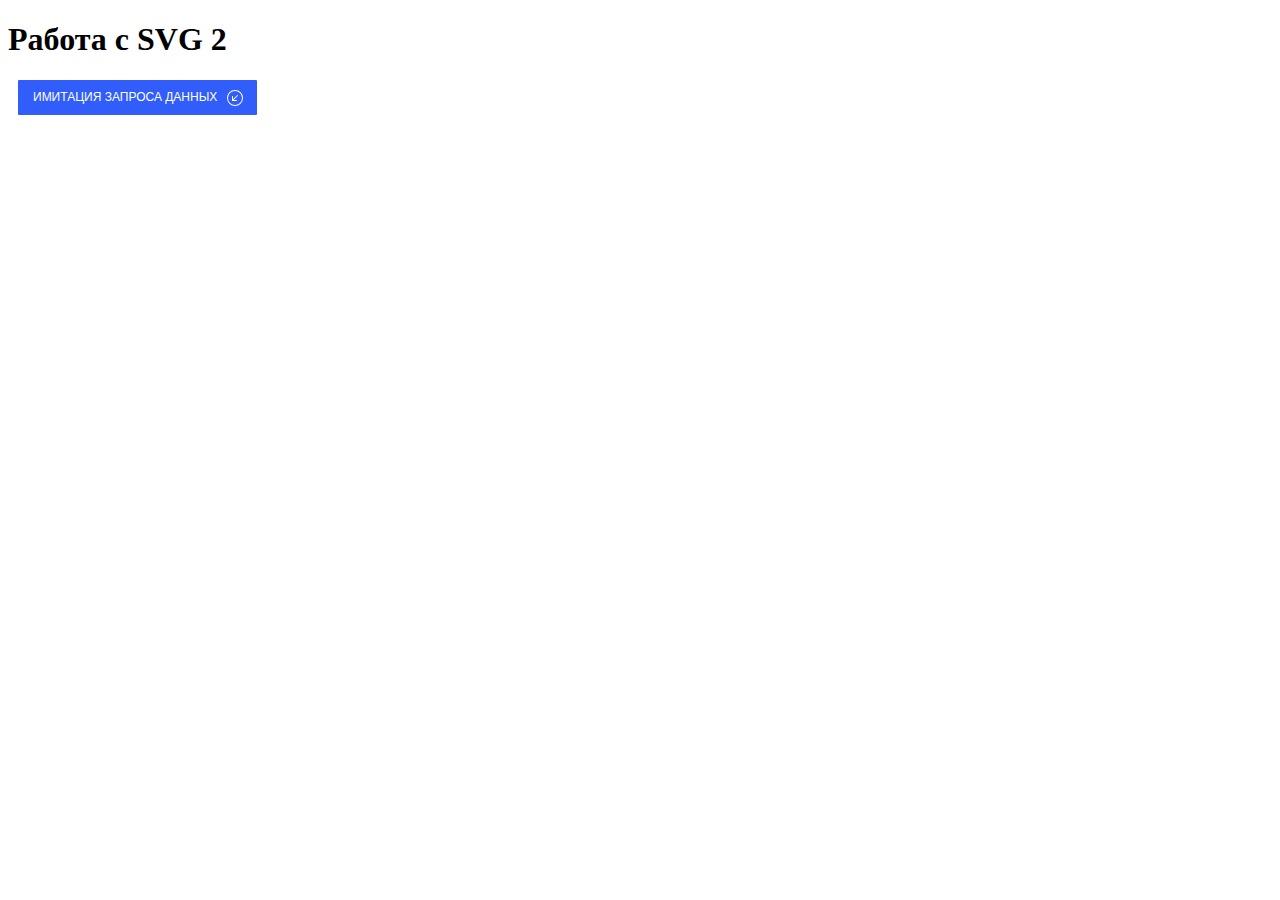
<file: index.html>
<!DOCTYPE html>
<html lang="en">
<head>
	<meta charset="UTF-8">
	<meta http-equiv="X-UA-Compatible" content="IE=edge">
	<meta name="viewport" content="width=device-width, initial-scale=1.0">
	<link rel="stylesheet" href="style.css">
	<title>Document</title>
</head>
<body>
	<h1>Работа с SVG 2</h1>

<button class="btn j-btn-test">
  <div class="btn_text">Имитация запроса данных</div>
  <div class="btn_icon">
    <!--   начало вставки SVG иконки   -->
    <svg xmlns="http://www.w3.org/2000/svg" width="16" height="16" fill="currentColor" class="bi bi-arrow-down-left-circle" viewBox="0 0 16 16">
      <path fill-rule="evenodd" d="M1 8a7 7 0 1 0 14 0A7 7 0 0 0 1 8zm15 0A8 8 0 1 1 0 8a8 8 0 0 1 16 0zm-5.904-2.854a.5.5 0 1 1 .707.708L6.707 9.95h2.768a.5.5 0 1 1 0 1H5.5a.5.5 0 0 1-.5-.5V6.475a.5.5 0 1 1 1 0v2.768l4.096-4.097z"/>
    </svg>
	  <!--   конец вставки SVG иконки   -->
  </div>
 
</button>
<script src="iconSVG.js"></script>
</body>
</html>
</file>
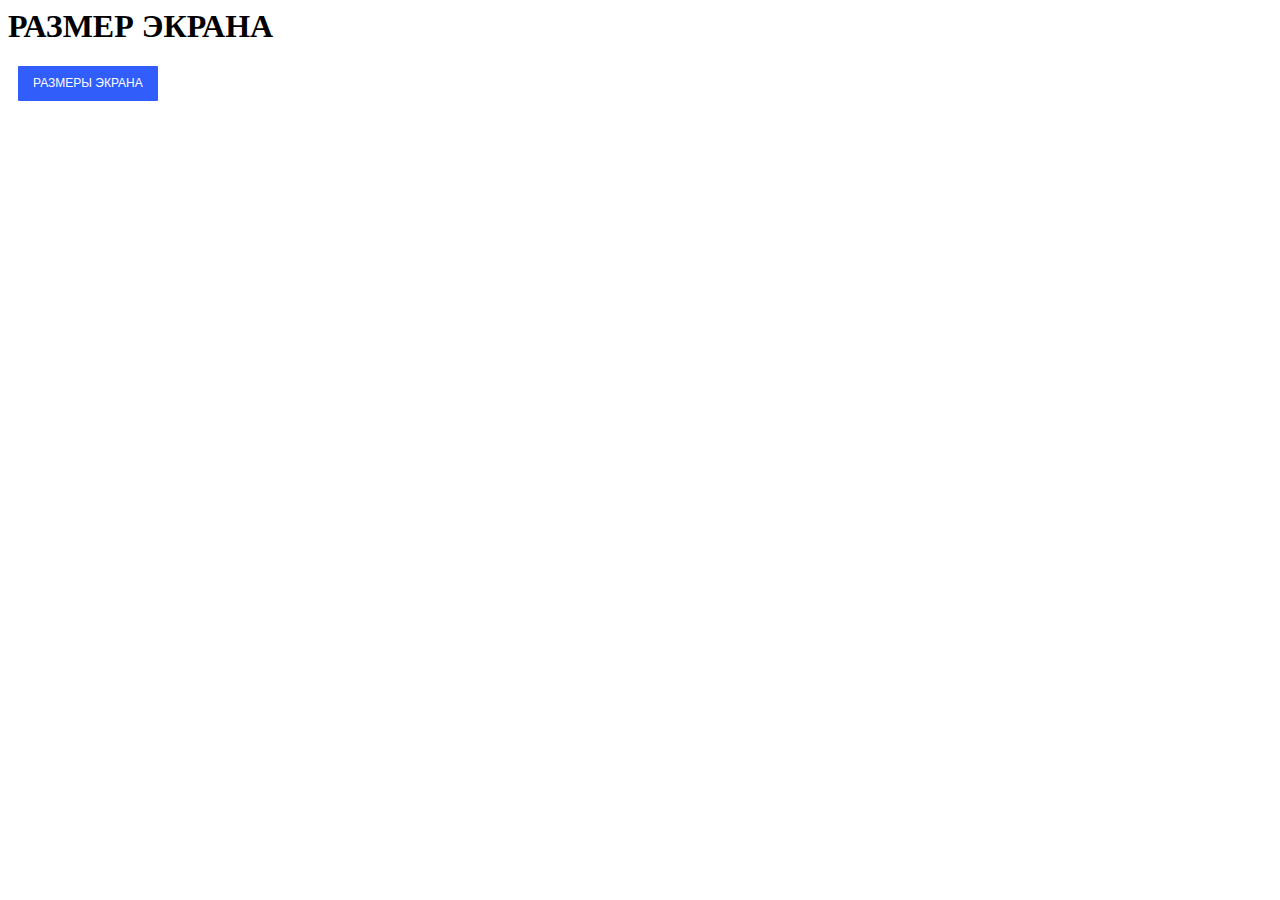
<file: icon2.html>
<html>
<html lang="en">
<head>
	<meta charset="UTF-8">
	<meta http-equiv="X-UA-Compatible" content="IE=edge">
	<meta name="viewport" content="width=device-width, initial-scale=1.0">
	<link rel="stylesheet" href="icon2.css">
	<title>Screen size</title>
</head>
<body>
	<h1>РАЗМЕР ЭКРАНА</h1>
	<button class="btn j-btn-test">размеры экрана</button>
	
<script src="icon2.js"></script>
</body>
</html>
</file>
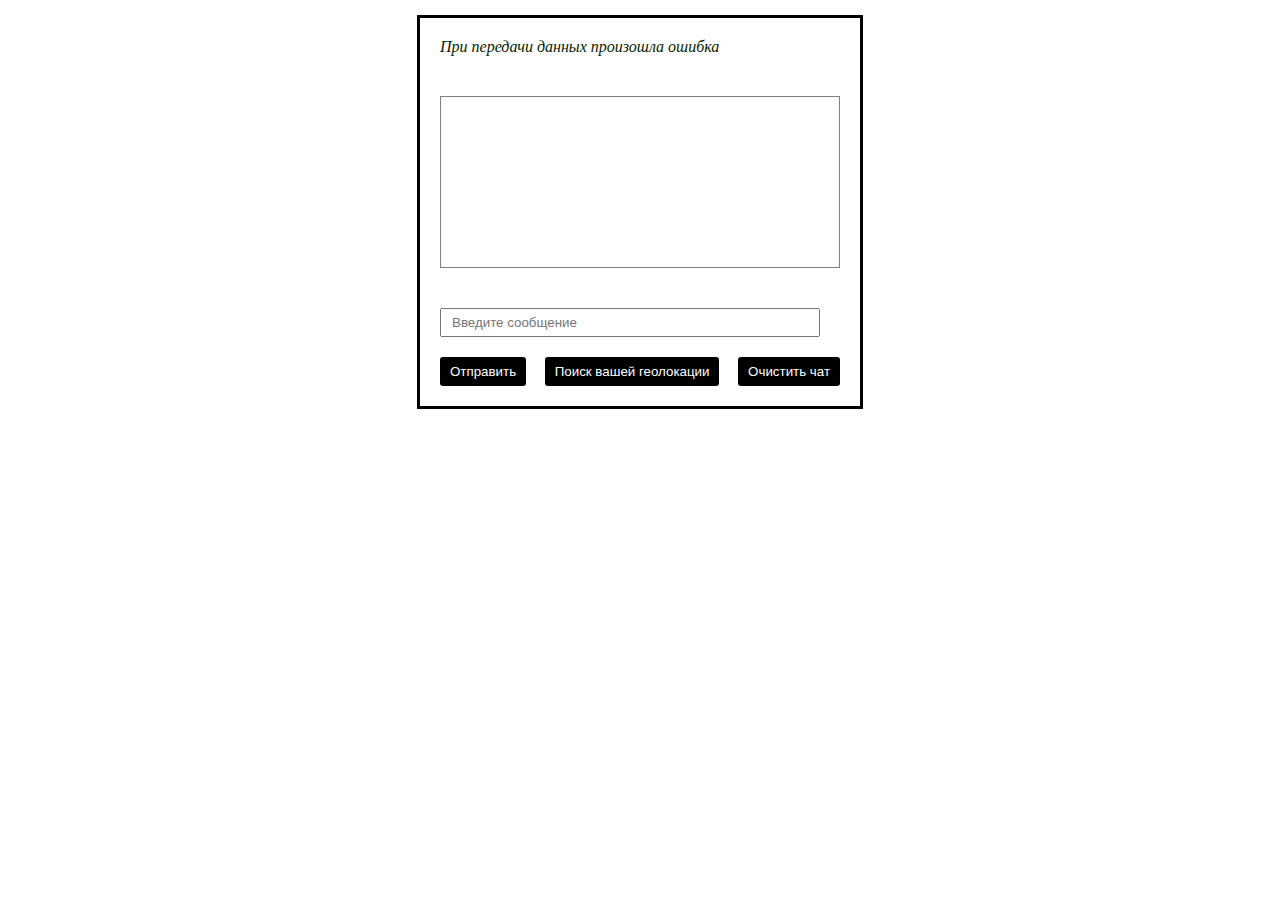
<file: icon3.html>
<html>
<html lang="en">
<head>
    <meta charset="UTF-8">
    <meta http-equiv="X-UA-Compatible" content="IE=edge">
    <meta name="viewport" content="width=device-width, initial-scale=1.0">
    <link rel="stylesheet" href="icon3.css">

    <title>WEBSOCKET</title>
    
</head>
<body>
  <main id="chat">
    <div class="info_output"></div>
    <div class="chat_output"></div>
    <div class="chat_input">
      <input type="text" placeholder="Введите сообщение" />
      <button class="btn_send">Отправить</button>
      <button class="btn j-btn-test">Поиск вашей геолокации</button>
      <button class="delete-messages">Очистить чат</button>
    </div>
  </main>
<script src="icon3.js"></script>
</body>
</html>
</file>
<file: style.css>
.btn {
  padding: 0;
  background-color: transparent;
  border: none;
  outline: none;
  -webkit-tap-highlight-color: transparent;
  box-shadow: none;
  cursor: pointer;

  display: flex;
  margin: 5px 10px;
  padding: 10px 15px;
  border-radius: 1px;
  font-size: 12px;
  line-height: 15px;
  text-transform: uppercase;
  color: white;
  background: #315efb;
  transition: 0.3s;
}

.btn:hover {
  box-shadow: 0px 2px 8px 2px rgba(141, 150, 178, .3);
  transform: scale(1.05);
}

.btn_text {
  margin-right: 10px;
}

.btn_icon {
  width: 15px;
  height: 15px;
  font-size: 15px;
}

.btn_icon svg path {
  d: path("M1 8a7 7 0 1 0 14 0A7 7 0 0 0 1 8zm15 0A8 8 0 1 1 0 8a8 8 0 0 1 16 0zm-5.904-2.854a.5.5 0 1 1 .707.708L6.707 9.95h2.768a.5.5 0 1 1 0 1H5.5a.5.5 0 0 1-.5-.5V6.475a.5.5 0 1 1 1 0v2.768l4.096-4.097z");
}

.btn--magic .btn_icon svg path {
  d: path("M16 8A8 8 0 1 0 0 8a8 8 0 0 0 16 0zm-5.904-2.803a.5.5 0 1 1 .707.707L6.707 10h2.768a.5.5 0 0 1 0 1H5.5a.5.5 0 0 1-.5-.5V6.525a.5.5 0 0 1 1 0v2.768l4.096-4.096z");
}

.btn_icon {
  animation-duration: 1s;
  animation-name: magic;
  animation-iteration-count: infinite;
}

@keyframes magic {
  from {
    transform: rotate(0);
  }

  to {
    transform: rotate(360deg);
  }
}
</file>
<file: icon2.css>
.btn {
	padding: 0;
	background-color: transparent;
	border: none;
	outline: none;
	-webkit-tap-highlight-color: transparent;
	box-shadow: none;
	cursor: pointer;
	
	display: flex;
	margin: 5px 10px;
	padding: 10px 15px;
	border-radius: 1px;
	font-size: 12px;
	line-height: 15px;
	text-transform: uppercase;
	color: white;
	background: #315efb;
	transition: 0.3s;
  }
  
  .btn:hover {
	box-shadow: 0px 2px 8px 2px rgba(141,150,178,.3);
	transform: scale(1.05);
  }
</file>
<file: icon3.css>
#chat {
  width: 400px;
  margin: 15px auto;
  padding: 20px;
  border: 3px solid black;
  display: grid;
  gap: 20px;
}

.info_output {
  color: rgb(6, 34, 2);
  font-style: italic;
}

input {
  margin-bottom: 20px;
  width: 380px;
}

.chat_output {
  margin: 20px 0;
  border: 1px solid grey;
  padding: 10px;
  height: 150px;
  overflow-y: scroll;
  position: relative;
  display: flex;
  flex-wrap: nowrap;
  flex-direction: column;
  background-image: url('https://img.alicdn.com/imgextra/i4/6000000004537/TB2yVxVmbZnBKNjSZFrXXaRLFXa_!!6000000004537-0-tbvideo.jpg');
  background-size: cover;
}

.chat_output > div {
  max-width: 80%;
  padding: 5px 10px;
  margin: 5px 0;
  border-radius: 3px;
  color: rgb(0, 0, 0);
}

.chat_output .recieved {
  background: #a3acff;
  align-self: flex-start;
}
.chat_output .sent {
  background: #9efc9e;
  align-self: flex-end;
}
.chat_input input {
  padding: 5px 10px;
  display: flex;
}

.chat_input {
  display: flex;
  justify-content: space-between;
  flex-wrap: wrap;
}

.btn_send, .j-btn-test, .delete-messages {
  padding: 7px 10px;
  color: #fff;
  background: rgb(0, 0, 0);
  border: none;
  border-radius: 3px;
  cursor: pointer;
}
</file>
